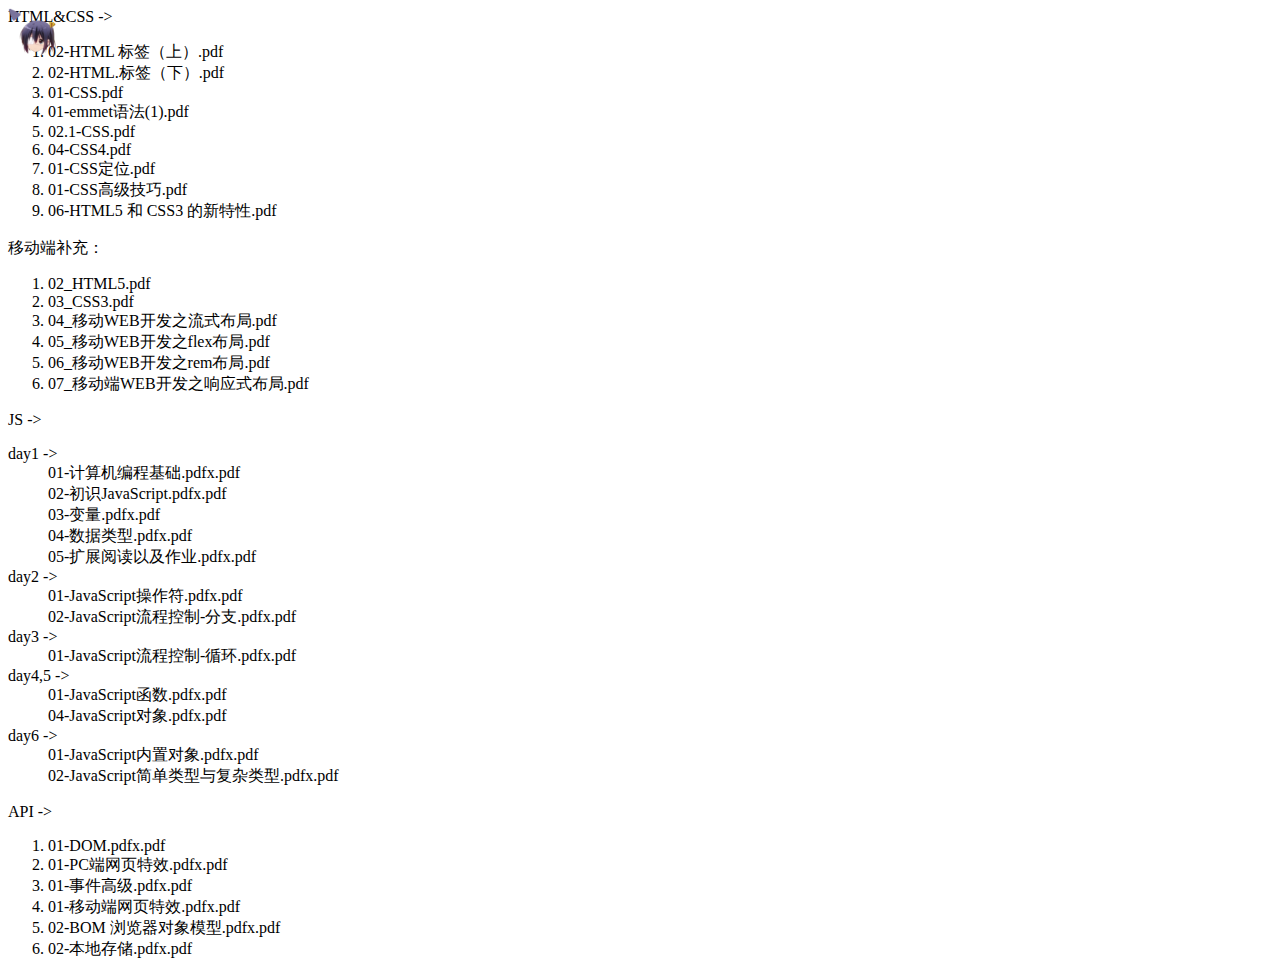
<file: index copy.html>
<!DOCTYPE html>
<html lang="en">

<head>
    <meta charset="UTF-8">
    <meta http-equiv="X-UA-Compatible" content="IE=edge">
    <meta name="viewport" content="width=device-width, initial-scale=1.0">
    <title>sine_and_cosine's home page</title>
    <style>
        * {
            cursor: none;
        }
        a {
            color: black;
            text-decoration: none;
            border-radius: 5px;
        }

        a:hover {
            color: blue;
            background-color: pink;
        }

        #cursor {
            position: absolute;
            width: 50px;
            height: 50px;
        }
        
    </style>
</head>

<body>
    <img src="pic/六花指针.cur" id="cursor" />
    <div>
        HTML&CSS ->
        <ol>
            <li><a href="src/HTML&CSS/02-HTML 标签（上）.pdf">02-HTML 标签（上）.pdf</a></li>
            <li><a href="src/HTML&CSS/02-HTML.标签（下）.pdf">02-HTML.标签（下）.pdf</a></li>
            <li><a href="src/HTML&CSS/01-CSS.pdf">01-CSS.pdf</a></li>
            <li><a href="src/HTML&CSS/01-emmet语法(1).pdf">01-emmet语法(1).pdf</a></li>
            <li><a href="src/HTML&CSS/02.1-CSS.pdf">02.1-CSS.pdf</a></li>
            <li><a href="src/HTML&CSS/04-CSS4.pdf">04-CSS4.pdf</a></li>
            <li><a href="src/HTML&CSS/01-CSS定位.pdf">01-CSS定位.pdf</a></li>
            <li><a href="src/HTML&CSS/01-CSS高级技巧.pdf">01-CSS高级技巧.pdf</a></li>
            <li><a href="src/HTML&CSS/06-HTML5 和 CSS3 的新特性.pdf">06-HTML5 和 CSS3 的新特性.pdf</a></li>
        </ol>
        移动端补充：
        <ol>
            <li><a href="src/移动端笔记ppt/02_HTML5.pdf">02_HTML5.pdf</a></li>
            <li><a href="src/移动端笔记ppt/03_CSS3.pdf">03_CSS3.pdf</a></li>
            <li><a href="src/移动端笔记ppt/04_移动WEB开发之流式布局.pdf">04_移动WEB开发之流式布局.pdf</a></li>
            <li><a href="src/移动端笔记ppt/05_移动WEB开发之flex布局.pdf">05_移动WEB开发之flex布局.pdf</a></li>
            <li><a href="src/移动端笔记ppt/06_移动WEB开发之rem布局.pdf">06_移动WEB开发之rem布局.pdf</a></li>
            <li><a href="src/移动端笔记ppt/07_移动端WEB开发之响应式布局.pdf">07_移动端WEB开发之响应式布局.pdf</a></li>
        </ol>
    </div>
    <div>
        JS ->
        <dl>
            <dt>day1 -></dt>
            <dd><a href="src/js 基础 PPT/js基础第一天PPT/01-计算机编程基础.pdfx.pdf">01-计算机编程基础.pdfx.pdf</a></dd>
            <dd><a href="src/js 基础 PPT/js基础第一天PPT/02-初识JavaScript.pdfx.pdf">02-初识JavaScript.pdfx.pdf</a></dd>
            <dd><a href="src/js 基础 PPT/js基础第一天PPT/03-变量.pdfx.pdf">03-变量.pdfx.pdf</a></dd>
            <dd><a href="src/js 基础 PPT/js基础第一天PPT/04-数据类型.pdfx.pdf">04-数据类型.pdfx.pdf</a></dd>
            <dd><a href="src/js 基础 PPT/js基础第一天PPT/05-扩展阅读以及作业.pdfx.pdf">05-扩展阅读以及作业.pdfx.pdf</a></dd>
            <dt>day2 -></dt>
            <dd><a href="src/js 基础 PPT/js基础第二天ppt/01-JavaScript操作符.pdfx.pdf">01-JavaScript操作符.pdfx.pdf</a></dd>
            <dd><a href="src/js 基础 PPT/js基础第二天ppt/02-JavaScript流程控制-分支.pdfx.pdf">02-JavaScript流程控制-分支.pdfx.pdf</a></dd>
            <dt>day3 -></dt>
            <dd><a href="src/js 基础 PPT/js基础第三天PPT/01-JavaScript流程控制-循环.pdfx.pdf">01-JavaScript流程控制-循环.pdfx.pdf</a></dd>
            <dt>day4,5 -></dt>
            <dd><a href="src/js 基础 PPT/js基础第四五天PPT/01-JavaScript函数.pdfx.pdf">01-JavaScript函数.pdfx.pdf</a></dd>
            <dd><a href="src/js 基础 PPT/js基础第四五天PPT/04-JavaScript对象.pdfx.pdf">04-JavaScript对象.pdfx.pdf</a></dd>
            <dt>day6 -></dt>
            <dd><a href="src/js 基础 PPT/js基础第六天PPT/01-JavaScript内置对象.pdfx.pdf">01-JavaScript内置对象.pdfx.pdf</a></dd>
            <dd><a href="src/js 基础 PPT//js基础第六天PPT/02-JavaScript简单类型与复杂类型.pdfx.pdf">02-JavaScript简单类型与复杂类型.pdfx.pdf</a></dd>
        </dl>
        API -> 
        <ol>
            <li><a href="src/web APIs ppt/01-DOM.pdfx.pdf">01-DOM.pdfx.pdf</a></li>
            <li><a href="src/web APIs ppt/01-PC端网页特效.pdfx.pdf">01-PC端网页特效.pdfx.pdf</a></li>
            <li><a href="src/web APIs ppt/01-事件高级.pdfx.pdf">01-事件高级.pdfx.pdf</a></li>
            <li><a href="src/web APIs ppt/01-移动端网页特效.pdfx.pdf">01-移动端网页特效.pdfx.pdf</a></li>
            <li><a href="src/web APIs ppt/02-BOM 浏览器对象模型.pdfx.pdf">02-BOM 浏览器对象模型.pdfx.pdf</a></li>
            <li><a href="src/web APIs ppt/02-本地存储.pdfx.pdf">02-本地存储.pdfx.pdf</a></li>
        </ol>
    </div>
    <script>
        var cur = document.getElementById('cursor');
        window.addEventListener('selectstart', function (e) {
            e.preventDefault();
        });
        window.addEventListener('mousemove', function (e) {
            cur.style.left = e.pageX + 2 + 'px';
            cur.style.top = e.pageY + 2 + 'px';
        });
    </script>
</body>

</html>
</file>
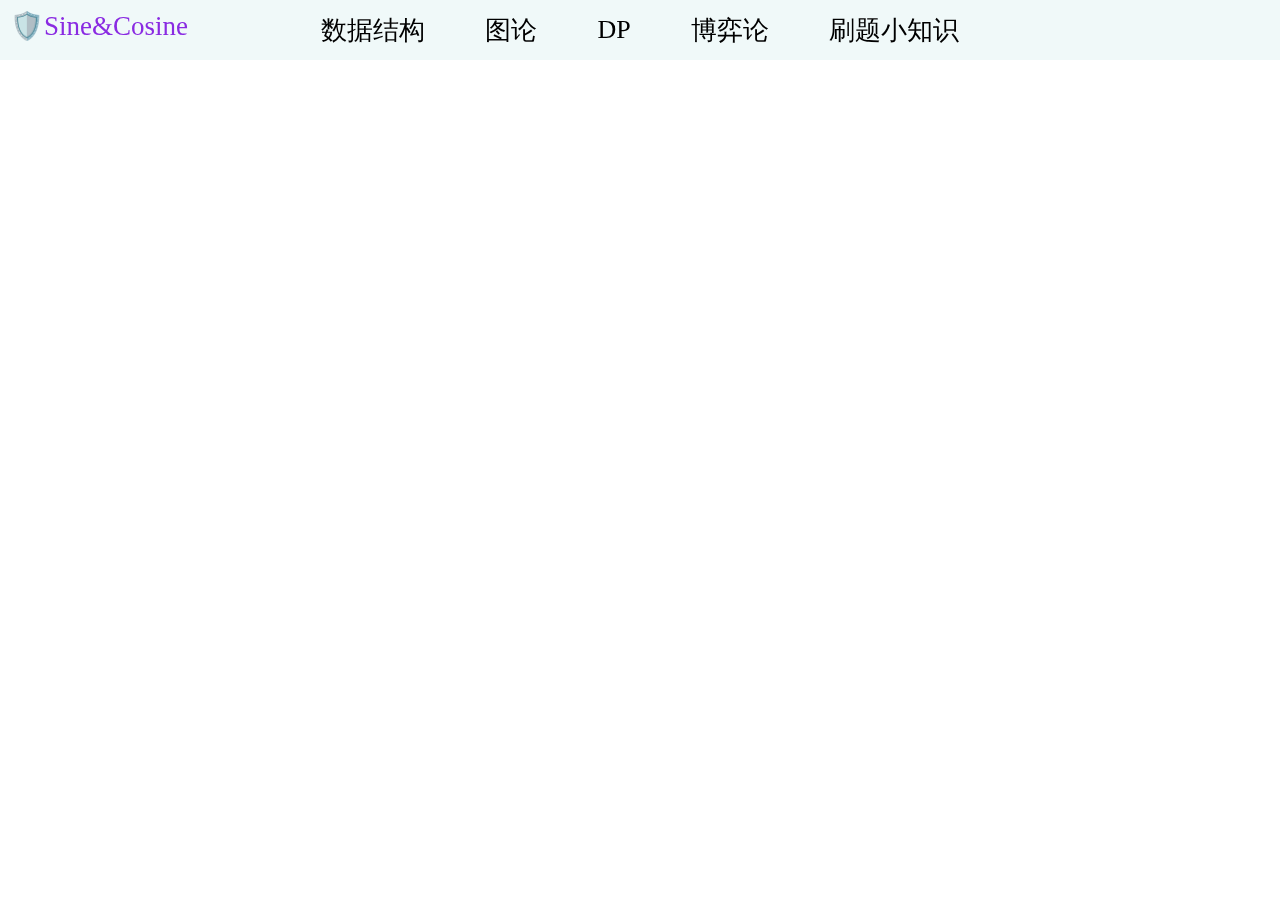
<file: src/data-structure.html>
<!DOCTYPE html>
<html lang="en">
<head>
    <meta charset="UTF-8">
    <meta http-equiv="X-UA-Compatible" content="IE=edge">
    <meta name="viewport" content="width=device-width, initial-scale=1.0">
    <title>data structure</title>
    <link rel="stylesheet" type="text/css" href="srcStyle.css">
</head>
<body>
    <div class="head-nav">
        <a href="../index.html">
            <div class="logo">
                🛡️Sine&Cosine
            </div>
        </a>
        <div class="nav-link">
            <a href="data-structure.html">数据结构</a>
        </div>
        <div class="nav-link">
            <a href="graph.html">图论</a>
        </div>
        <div class="nav-link">
            <a href="dp.html">DP</a>
        </div>
        <div class="nav-link">
            <a href="game.html">博弈论</a>
        </div>
        <div class="nav-link">
            <a href="trick.html">刷题小知识</a>
        </div>
    </div>
</body>
</html>
</file>
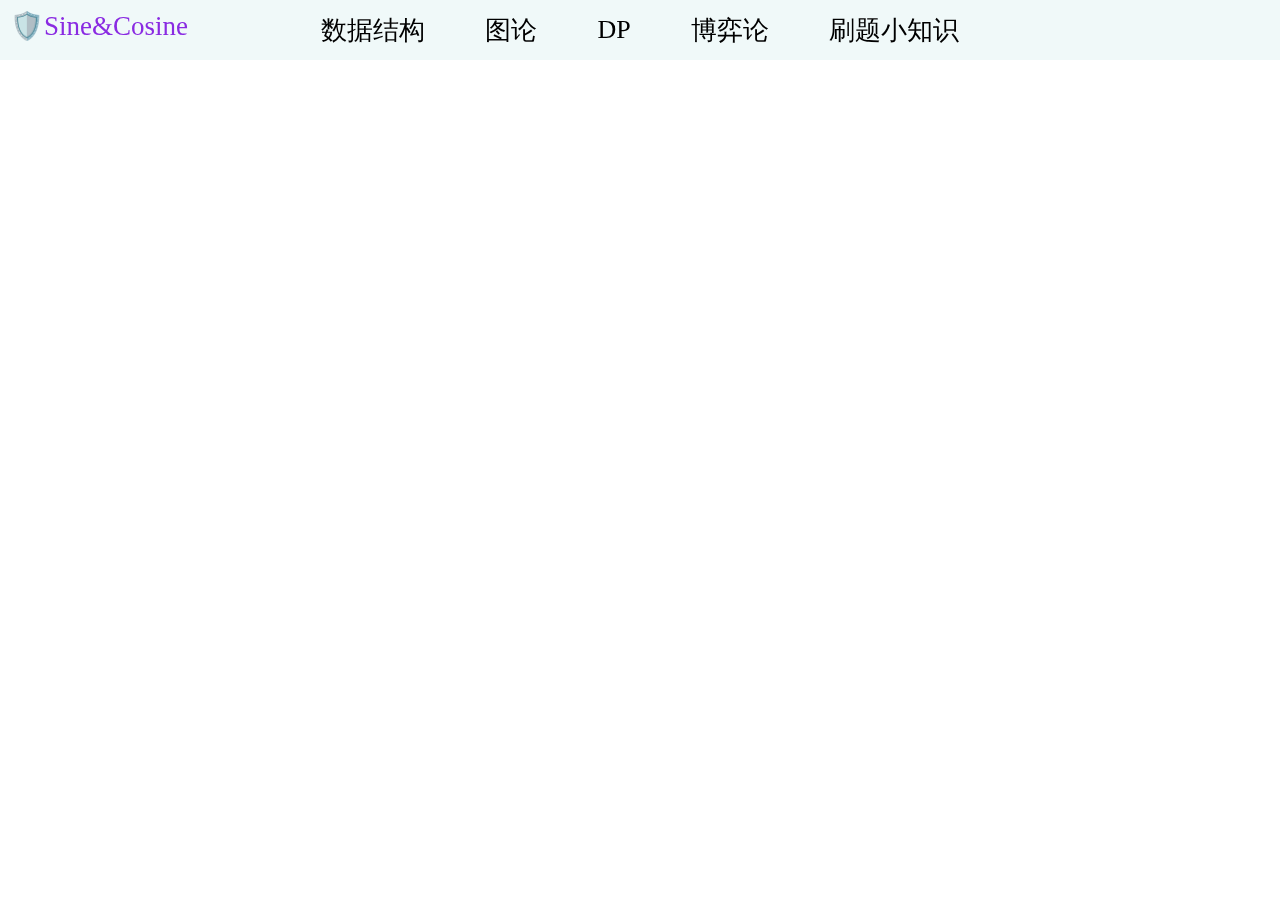
<file: src/dp.html>
<!DOCTYPE html>
<html lang="en">
<head>
    <meta charset="UTF-8">
    <meta http-equiv="X-UA-Compatible" content="IE=edge">
    <meta name="viewport" content="width=device-width, initial-scale=1.0">
    <title>DP</title>
    <link rel="stylesheet" type="text/css" href="srcStyle.css">
</head>
<body>
    <div class="head-nav">
        <a href="../index.html">
            <div class="logo">
                🛡️Sine&Cosine
            </div>
        </a>
        <div class="nav-link">
            <a href="data-structure.html">数据结构</a>
        </div>
        <div class="nav-link">
            <a href="graph.html">图论</a>
        </div>
        <div class="nav-link">
            <a href="dp.html">DP</a>
        </div>
        <div class="nav-link">
            <a href="game.html">博弈论</a>
        </div>
        <div class="nav-link">
            <a href="trick.html">刷题小知识</a>
        </div>
    </div>
</body>
</html>
</file>
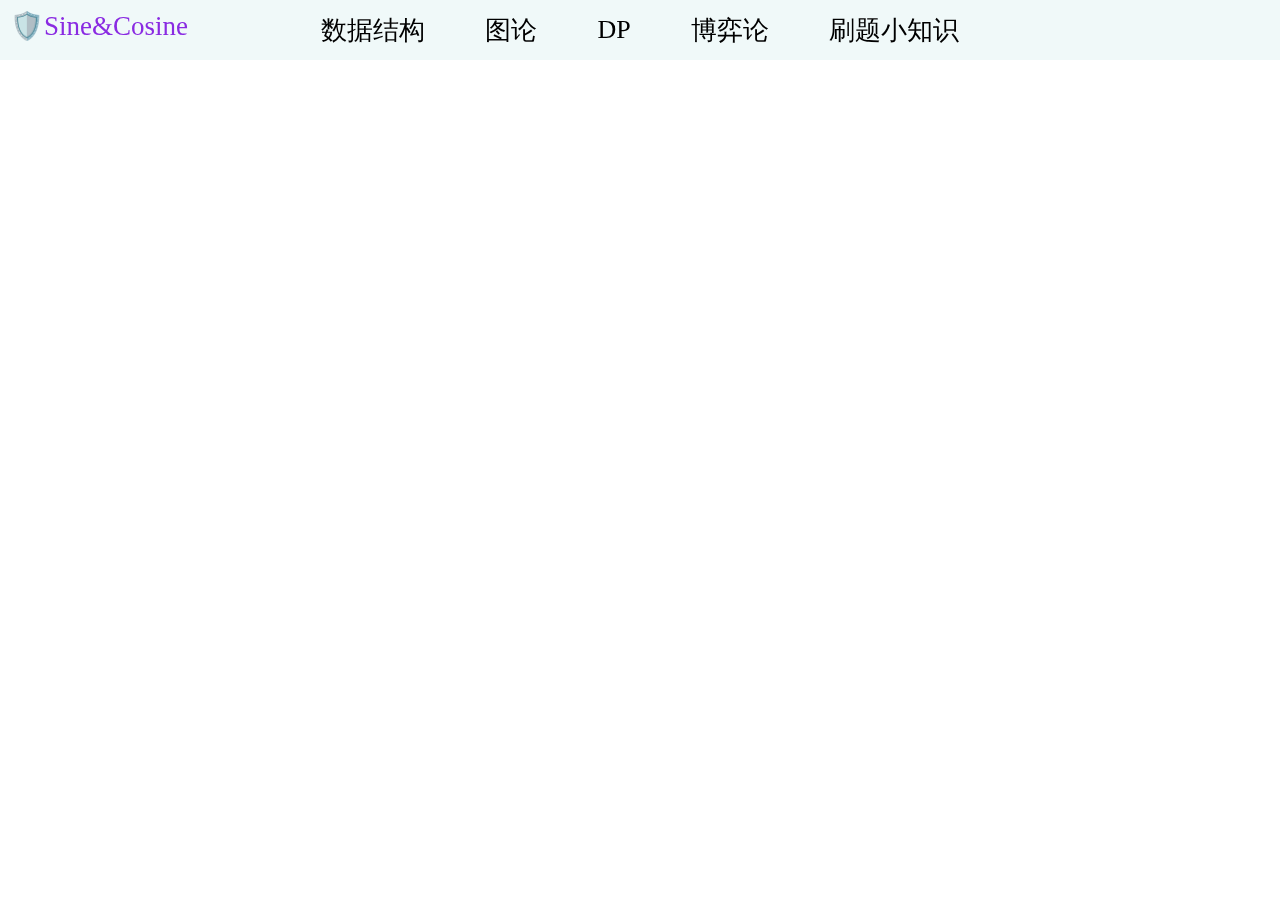
<file: src/game.html>
<!DOCTYPE html>
<html lang="en">
<head>
    <meta charset="UTF-8">
    <meta http-equiv="X-UA-Compatible" content="IE=edge">
    <meta name="viewport" content="width=device-width, initial-scale=1.0">
    <title>Game</title>
    <link rel="stylesheet" type="text/css" href="srcStyle.css">
</head>
<body>
    <div class="head-nav">
        <a href="../index.html">
            <div class="logo">
                🛡️Sine&Cosine
            </div>
        </a>
        <div class="nav-link">
            <a href="data-structure.html">数据结构</a>
        </div>
        <div class="nav-link">
            <a href="graph.html">图论</a>
        </div>
        <div class="nav-link">
            <a href="dp.html">DP</a>
        </div>
        <div class="nav-link">
            <a href="game.html">博弈论</a>
        </div>
        <div class="nav-link">
            <a href="trick.html">刷题小知识</a>
        </div>
    </div>
</body>
</html>
</file>
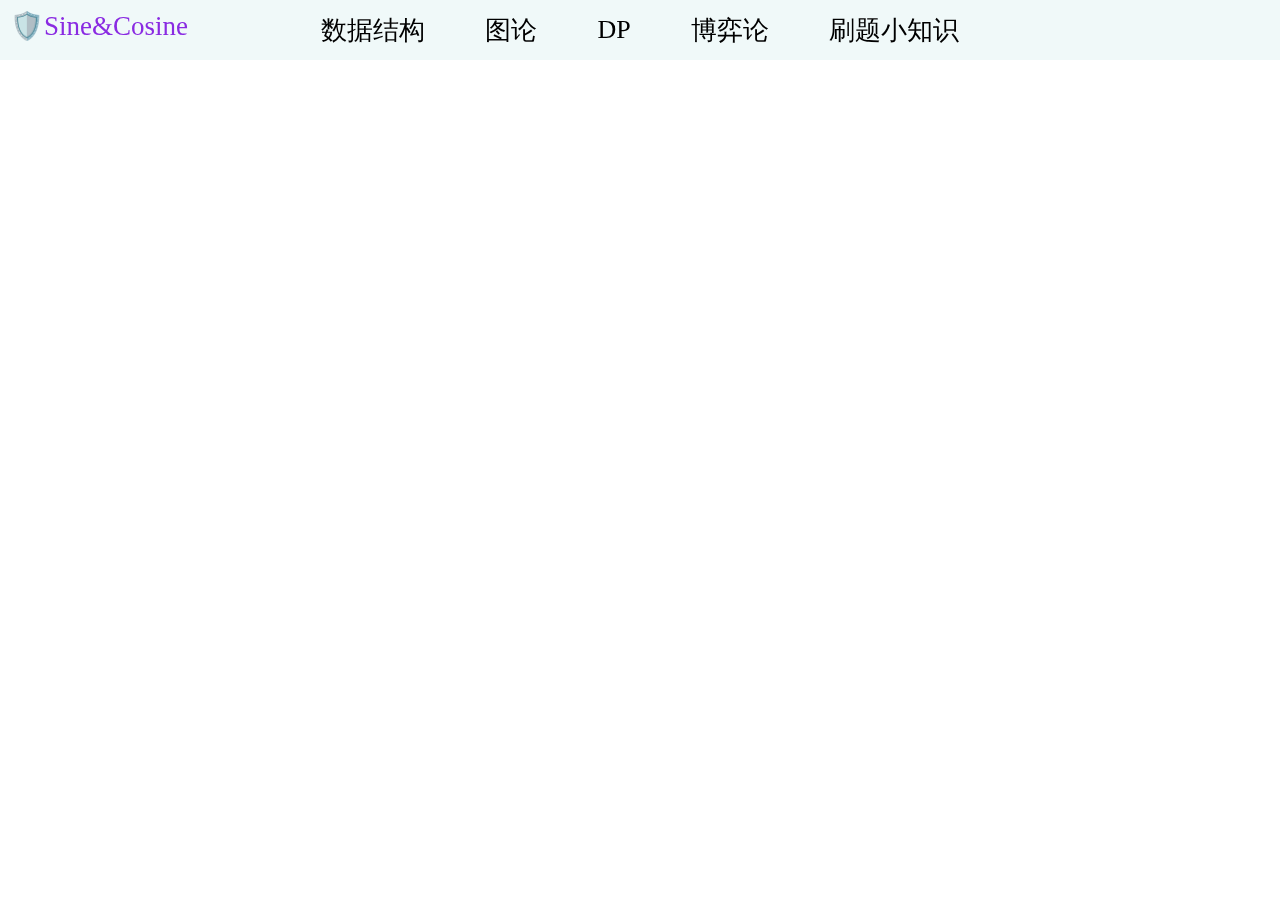
<file: src/graph.html>
<!DOCTYPE html>
<html lang="en">
<head>
    <meta charset="UTF-8">
    <meta http-equiv="X-UA-Compatible" content="IE=edge">
    <meta name="viewport" content="width=device-width, initial-scale=1.0">
    <title>Graph</title>
    <link rel="stylesheet" type="text/css" href="srcStyle.css">
</head>
<body>
    <div class="head-nav">
        <a href="../index.html">
            <div class="logo">
                🛡️Sine&Cosine
            </div>
        </a>
        <div class="nav-link">
            <a href="data-structure.html">数据结构</a>
        </div>
        <div class="nav-link">
            <a href="graph.html">图论</a>
        </div>
        <div class="nav-link">
            <a href="dp.html">DP</a>
        </div>
        <div class="nav-link">
            <a href="game.html">博弈论</a>
        </div>
        <div class="nav-link">
            <a href="trick.html">刷题小知识</a>
        </div>
    </div>
</body>
</html>
</file>
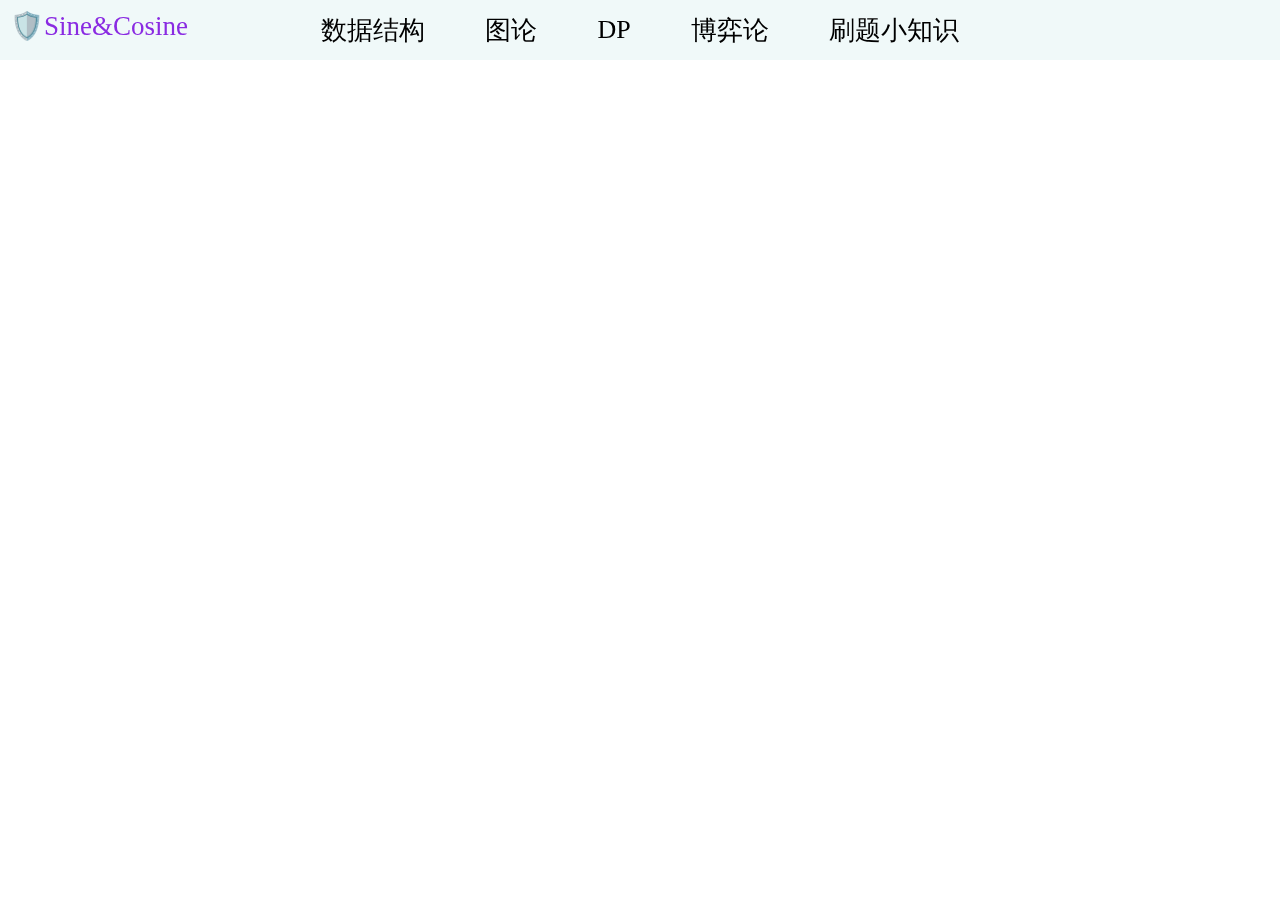
<file: src/trick.html>
<!DOCTYPE html>
<html lang="en">
<head>
    <meta charset="UTF-8">
    <meta http-equiv="X-UA-Compatible" content="IE=edge">
    <meta name="viewport" content="width=device-width, initial-scale=1.0">
    <title>Trick</title>
    <link rel="stylesheet" type="text/css" href="srcStyle.css">
</head>
<body>
    <div class="head-nav">
        <a href="../index.html">
            <div class="logo">
                🛡️Sine&Cosine
            </div>
        </a>
        <div class="nav-link">
            <a href="data-structure.html">数据结构</a>
        </div>
        <div class="nav-link">
            <a href="graph.html">图论</a>
        </div>
        <div class="nav-link">
            <a href="dp.html">DP</a>
        </div>
        <div class="nav-link">
            <a href="game.html">博弈论</a>
        </div>
        <div class="nav-link">
            <a href="trick.html">刷题小知识</a>
        </div>
    </div>
</body>
</html>
</file>
<file: src/srcStyle.css>
* {
    margin: 0;
    padding: 0;
    font-family: 'FangSong';
}
a {
    color: black;
    text-decoration: none;
    border-radius: 5px;
    transition: background-color 0.5s ease;
}
a:hover {
    background-color: rgba(70, 238, 67, 0.8);
}
h1 {
    padding: 10px;
    margin: 10px;
    clear: both;
}
body {
    margin: 0 auto;

}
.front-pic {
    width: 100%;
    height: 400px;
    background-image: url(pic/bgp.png);
    background-size: cover;
    background-position: center;
}
.ALL {
    display: flex;
    justify-content: center;
}
.logo {
    position: absolute;
    left: 10px;
    top: 10px;
    font-size: 27px;
    font-family: 'consolas';
    color: blueviolet;
}
.head-nav {
    position: fixed;
    display: flex;
    height: 60px;
    width: 100%;
    background-color: rgba(237, 248, 248, 0.85);
    align-items: center;
    justify-content: center;
}
.nav-link {
    font-size: 26px;
    margin: 30px;
}
.right-nav {
    width: 350px;
    margin-left: 10px;
    background-color: skyblue;
}
.main {
    width: 800px;
    margin-right: 10px;
    background-color: gainsboro;
}
#write {
    
}
</file>
